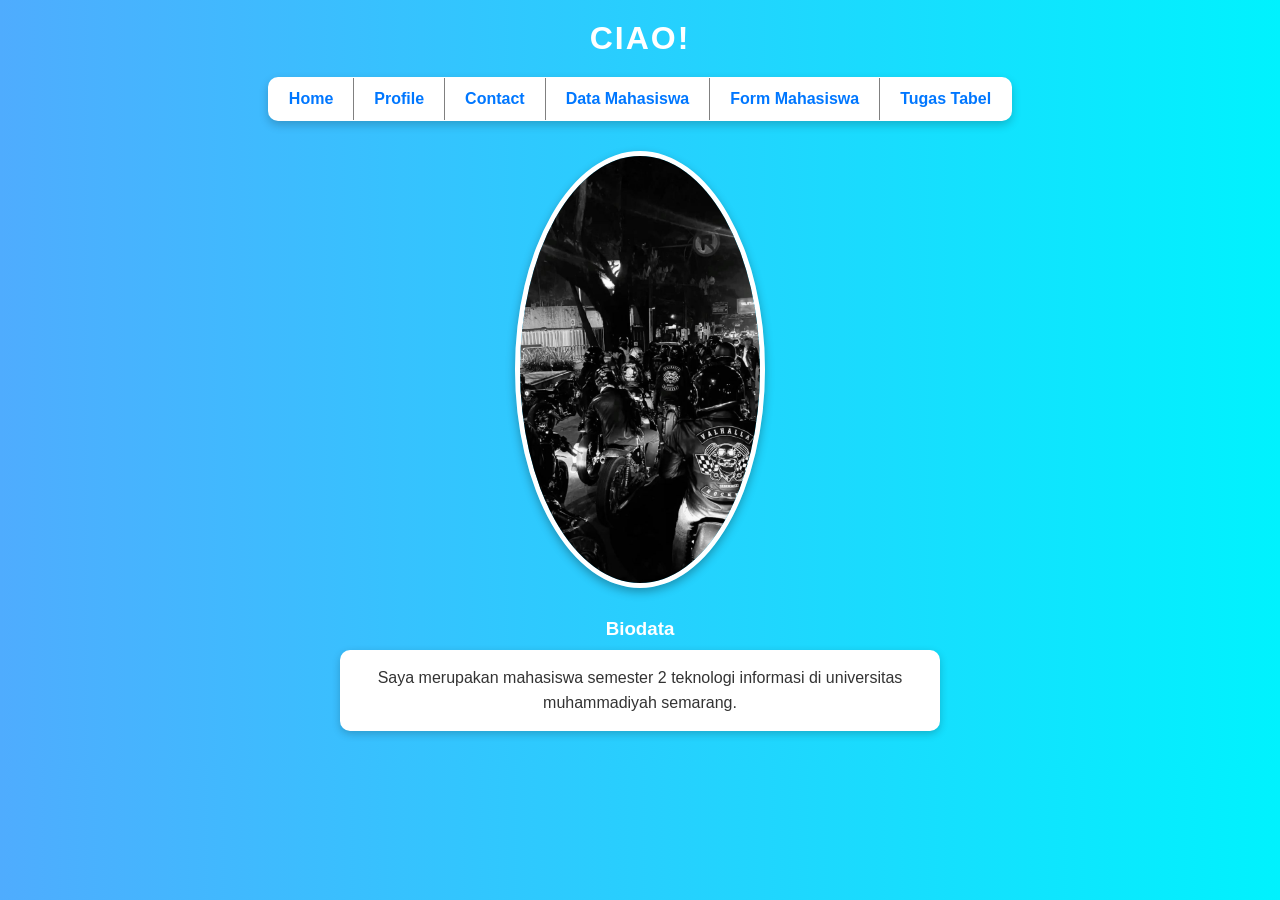
<file: index.html>
<!DOCTYPE html>
<html>
    <head>
        <title>
            WEB TI ICON - 2026 | SEMESTER 2
        </title>
        <link rel="stylesheet" href="Assets/style.css">
    </head>
    <body>
        <h1 align="center">
            CIAO!
        </h1>
        <table border="1" align="center" cellspacing="0" cellpadding="10px">
            <tr>
                <td><a href="index.html">Home</a></td>
                <td><a href="profile.html">Profile</a></td>
                <td><a href="contact.html">Contact</a></td>
                <td><a href="data-mahasiswa.html">Data Mahasiswa</a></td>
                <td><a href="form-mahasiswa.html">Form Mahasiswa</a></td>
                <td><a href="tugastabel.html">Tugas Tabel</a></td>
            </tr>
        </table>
        <center>
            <img src="images/custom.jpg" width="250px" alt="logo" />
        </center>
        <h3>
            Biodata
        </h3>
        <p>
            Saya merupakan mahasiswa semester 2 teknologi informasi di universitas muhammadiyah semarang.
        </p>
    </body>
</html>
</file>
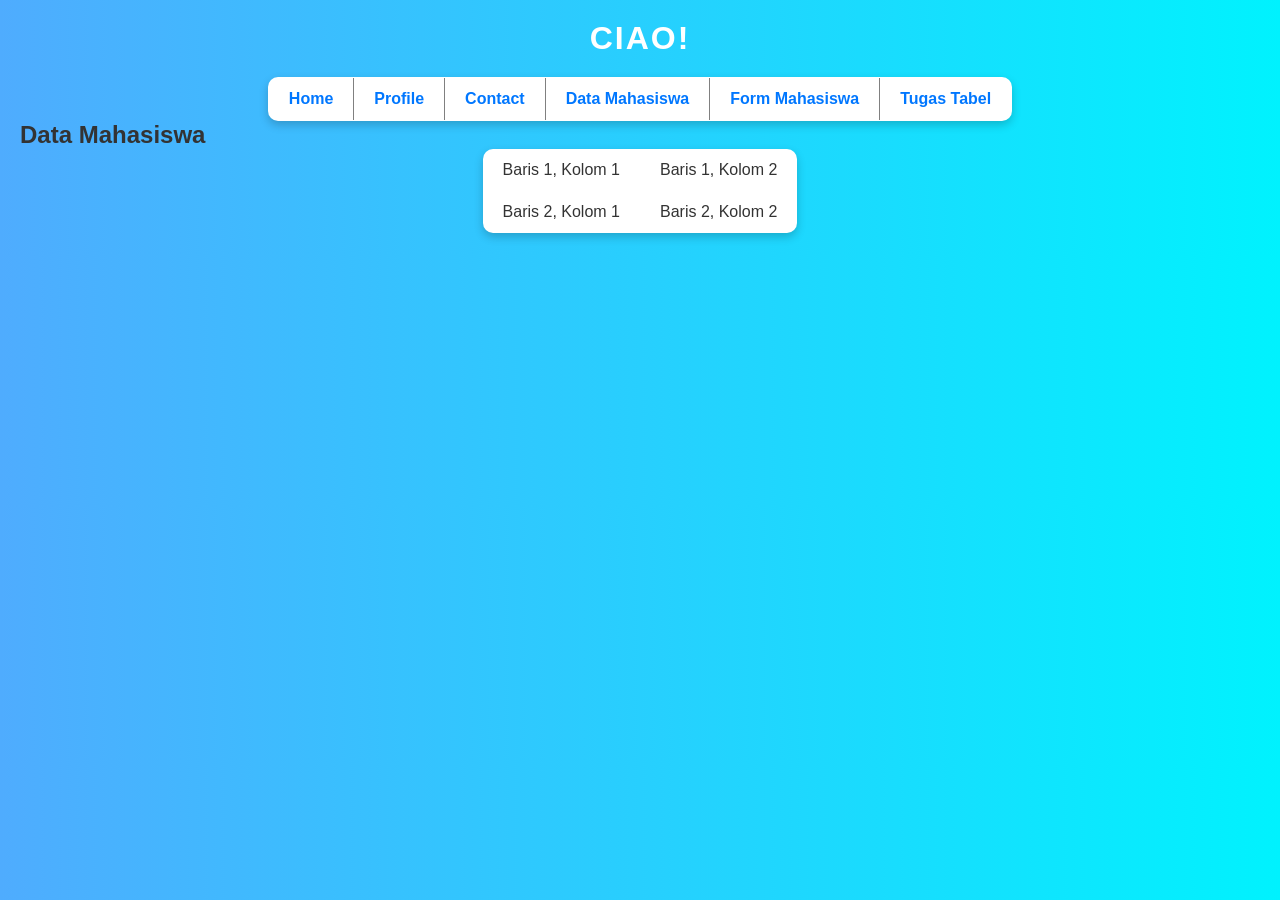
<file: data-mahasiswa.html>
<!DOCTYPE html>
<html>
    <head>
        <title>
            WEB TI ICON - 2026 | SEMESTER 2
        </title>
        <link rel="stylesheet" href="Assets/style.css">
    </head>
    <body>
        <h1 align="center">
            CIAO!
        </h1>
        <table border="1" align="center" cellspacing="0" cellpadding="10px">
            <tr>
                <td><a href="index.html">Home</a></td>
                <td><a href="profile.html">Profile</a></td>
                <td><a href="contact.html">Contact</a></td>
                <td><a href="data-mahasiswa.html">Data Mahasiswa</a></td>
                <td><a href="form-mahasiswa.html">Form Mahasiswa</a></td>
                <td><a href="tugastabel.html">Tugas Tabel</a></td>
            </tr>
            </table>
            <table>
            <h2>
                Data Mahasiswa
            </h2>
            <tr>
                <td>Baris 1, Kolom 1</td>
                <td>Baris 1, Kolom 2</td>
            </tr>
            <tr>
                <td>Baris 2, Kolom 1</td>
                <td>Baris 2, Kolom 2</td>
            </tr>
        </table>
    </body>
</html>
</file>
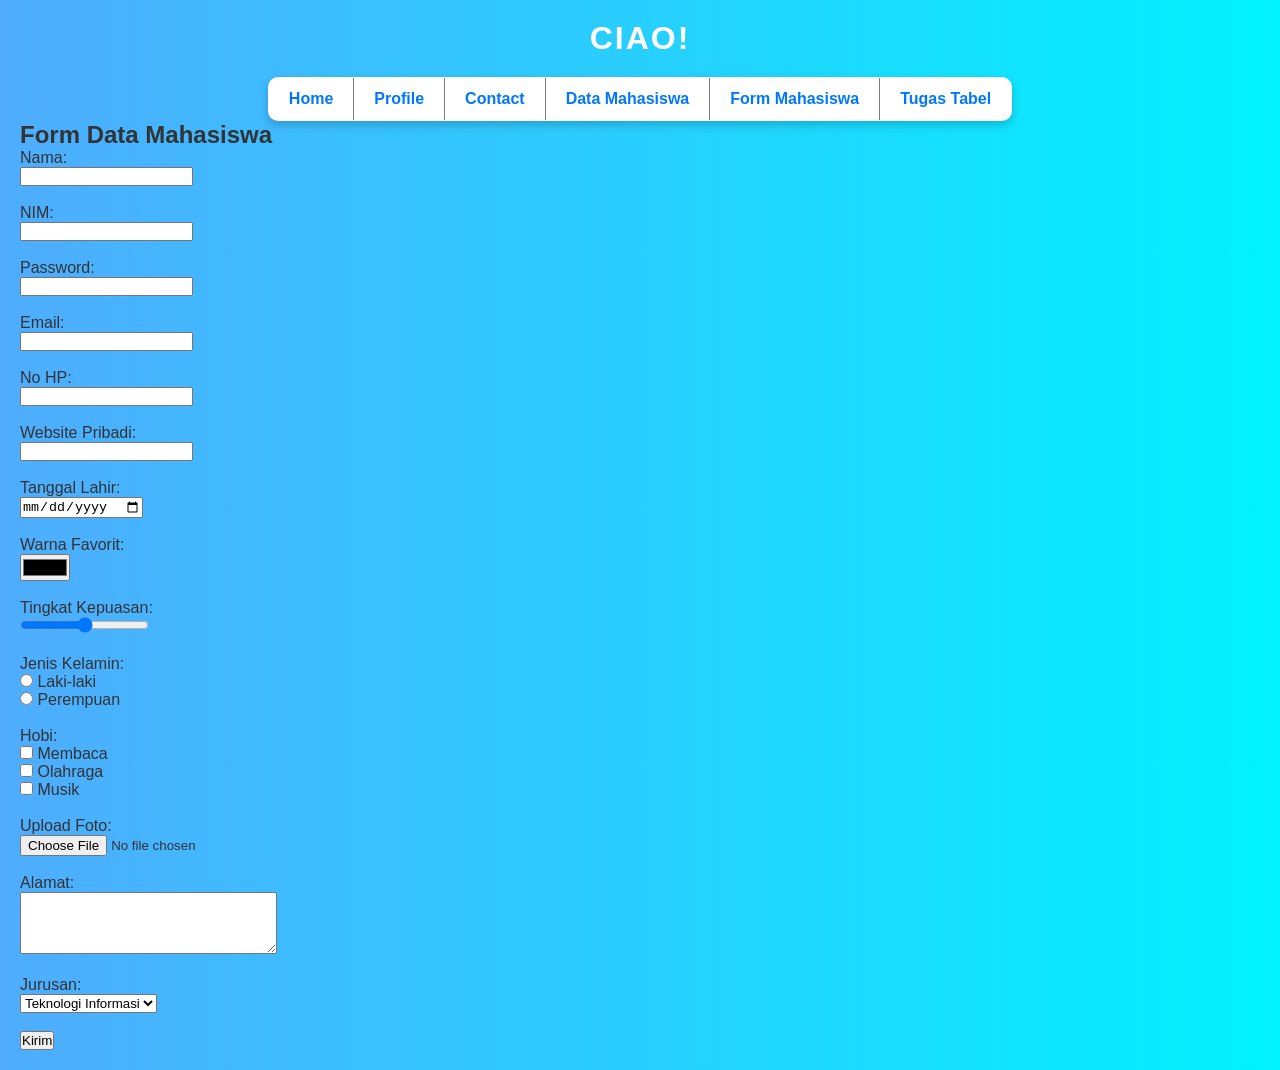
<file: form-mahasiswa.html>
<!DOCTYPE html>
<html lang="id">
<head>
    <meta charset="UTF-8">
    <title>Form Data Mahasiswa</title>
    <link rel="stylesheet" href="Assets/style.css">
</head>
<body>
    <h1 align="center">
            CIAO!
        </h1>

     <table border="1" align="center" cellspacing="0" cellpadding="10px">
            <tr>
                <td><a href="index.html">Home</a></td>
                <td><a href="profile.html">Profile</a></td>
                <td><a href="contact.html">Contact</a></td>
                <td><a href="data-mahasiswa.html">Data Mahasiswa</a></td>
                <td><a href="form-mahasiswa.html">Form Mahasiswa</a></td>
                <td><a href="tugastabel.html">Tugas Tabel</a></td>
            </tr>
        </table>
<h2>Form Data Mahasiswa</h2>

<form>
    <!-- Nama -->
    <label>Nama:</label><br>
    <input type="text" name="nama"><br><br>

    <!-- NIM -->
    <label>NIM:</label><br>
    <input type="number" name="nim"><br><br>

    <!-- Password -->
    <label>Password:</label><br>
    <input type="password" name="password"><br><br>

    <!-- Email -->
    <label>Email:</label><br>
    <input type="email" name="email"><br><br>

    <!-- No HP -->
    <label>No HP:</label><br>
    <input type="tel" name="nohp"><br><br>

    <!-- Website -->
    <label>Website Pribadi:</label><br>
    <input type="url" name="website"><br><br>

    <!-- Tanggal Lahir -->
    <label>Tanggal Lahir:</label><br>
    <input type="date" name="ttl"><br><br>

    <!-- Warna Favorit -->
    <label>Warna Favorit:</label><br>
    <input type="color" name="warna"><br><br>

    <!-- Tingkat Kepuasan -->
    <label>Tingkat Kepuasan:</label><br>
    <input type="range" name="kepuasan" min="1" max="100"><br><br>

    <!-- Jenis Kelamin -->
    <label>Jenis Kelamin:</label><br>
    <input type="radio" name="jk" value="laki-laki"> Laki-laki<br>
    <input type="radio" name="jk" value="perempuan"> Perempuan<br><br>

    <!-- Hobi -->
    <label>Hobi:</label><br>
    <input type="checkbox" name="hobi" value="membaca"> Membaca<br>
    <input type="checkbox" name="hobi" value="olahraga"> Olahraga<br>
    <input type="checkbox" name="hobi" value="musik"> Musik<br><br>

    <!-- Upload Foto -->
    <label>Upload Foto:</label><br>
    <input type="file" name="foto"><br><br>

    <!-- Alamat -->
    <label>Alamat:</label><br>
    <textarea name="alamat" rows="4" cols="30"></textarea><br><br>

    <!-- Jurusan -->
    <label>Jurusan:</label><br>
    <select name="jurusan">
        <option value="ti">Teknologi Informasi</option>
        <option value="si">Sistem Informasi</option>
        <option value="tk">Teknik Komputer</option>
    </select><br><br>

    <!-- Tombol Submit -->
    <input type="submit" value="Kirim">

</form>

</body>
</html>
</file>
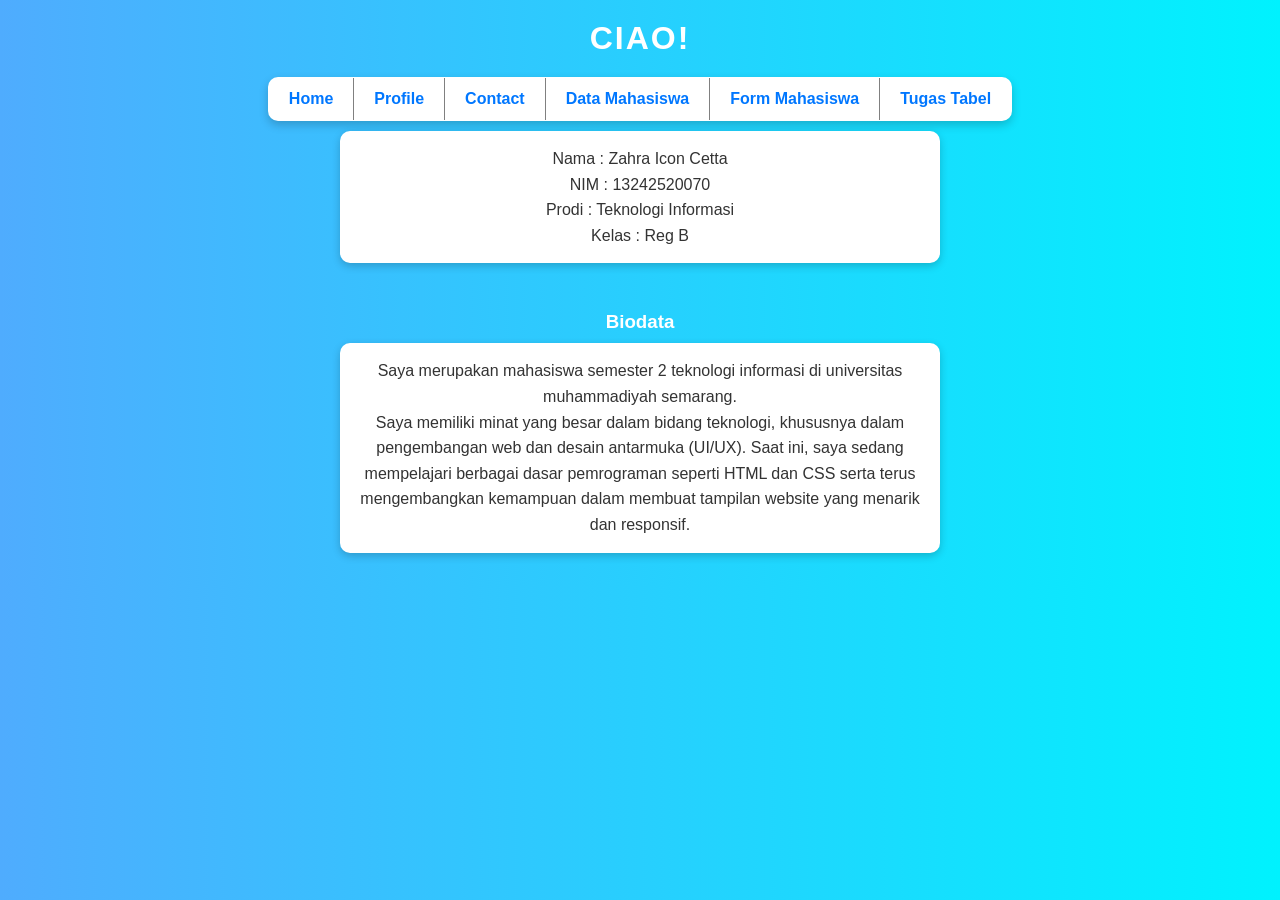
<file: profile.html>
<!DOCTYPE html>
<html>
    <head>
        <title>
            WEB TI ICON - 2026 | SEMESTER 2
        </title>
        <link rel="stylesheet" href="Assets/style.css">
    </head>
    <body>
        <h1 align="center">
            CIAO!
        </h1>
         <table border="1" align="center" cellspacing="0" cellpadding="10px">
            <tr>
                <td><a href="index.html">Home</a></td>
                <td><a href="profile.html">Profile</a></td>
                <td><a href="contact.html">Contact</a></td>
                <td><a href="data-mahasiswa.html">Data Mahasiswa</a></td>
                <td><a href="form-mahasiswa.html">Form Mahasiswa</a></td>
                <td><a href="tugastabel.html">Tugas Tabel</a></td>
            </tr>
        </table>
        <p>
            Nama : Zahra Icon Cetta<br>
            NIM : 13242520070<br>
            Prodi : Teknologi Informasi<br>
            Kelas : Reg B
        </p><br>
        <h3>
            Biodata
        </h3>
        <p>
            Saya merupakan mahasiswa semester 2 teknologi informasi di universitas muhammadiyah semarang.<br>
            Saya memiliki minat yang besar dalam bidang teknologi, khususnya dalam pengembangan web dan desain antarmuka (UI/UX). Saat ini, saya sedang mempelajari berbagai dasar pemrograman seperti HTML dan CSS serta terus mengembangkan kemampuan dalam membuat tampilan website yang menarik dan responsif.
        </p>
    </body>
</html>
</file>
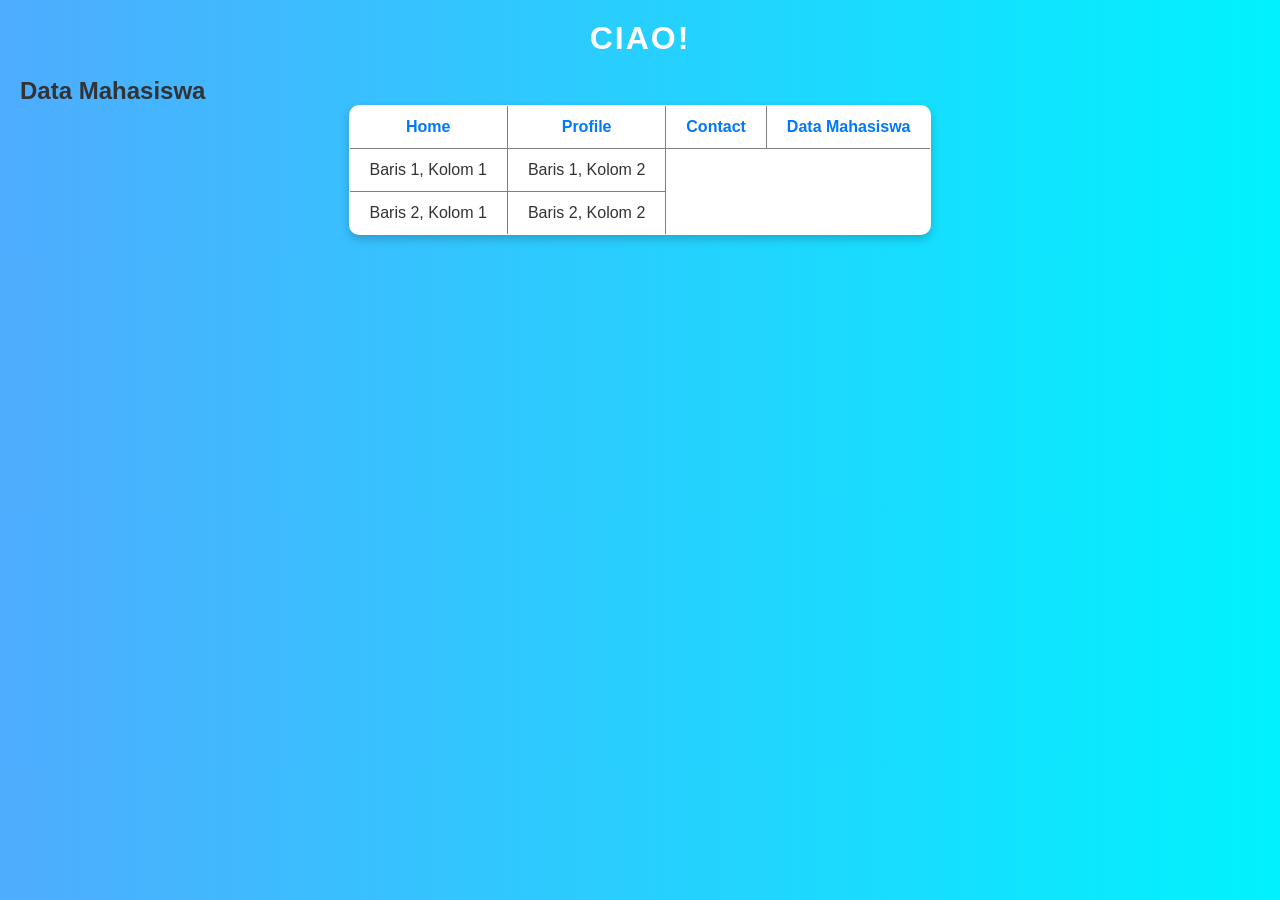
<file: tabel.html>
<!DOCTYPE html>
<html>
    <head>
        <title>
            WEB TI ICON - 2026 | SEMESTER 2
        </title>
        <link rel="stylesheet" href="Assets/style.css">
    </head>
    <body>
        <h1 align="center">
            CIAO!
        </h1>
        <table border="1" align="center" cellspacing="0" cellpadding="10px">
            <tr>
                <td><a href="index.html">Home</a></td>
                <td><a href="profile.html">Profile</a></td>
                <td><a href="contact.html">Contact</a></td>
                <td><a href="data-mahasiswa.html">Data Mahasiswa</a></td>
            </tr>
            <h2>
                Data Mahasiswa
            </h2>
            <tr>
                <td>Baris 1, Kolom 1</td>
                <td>Baris 1, Kolom 2</td>
            </tr>
            <tr>
                <td>Baris 2, Kolom 1</td>
                <td>Baris 2, Kolom 2</td>
            </tr>

        </table>
    </body>
</html>
</file>
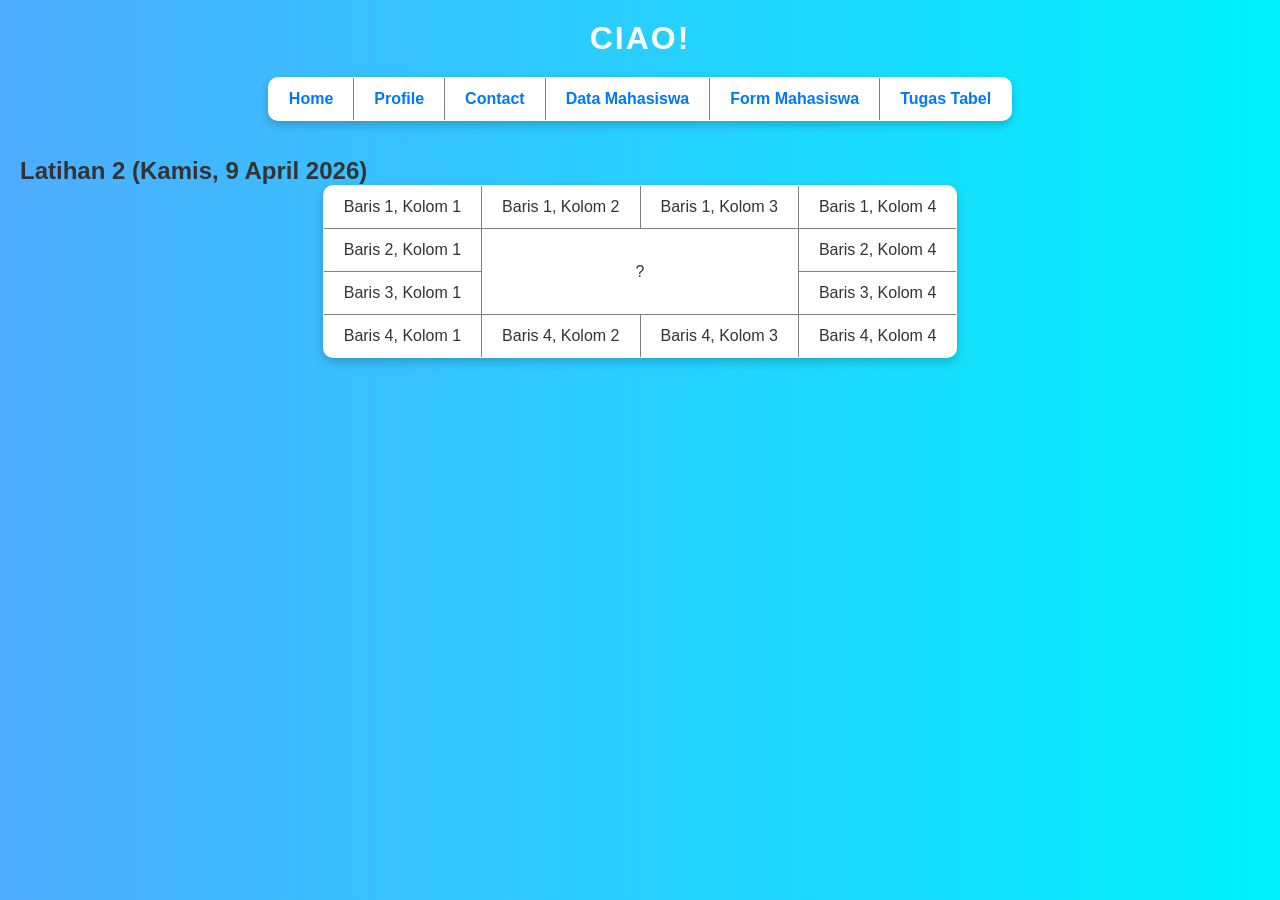
<file: tugastabel.html>
<!DOCTYPE html>
<html lang="en">
<head>
    <meta charset="UTF-8">
    <meta name="viewport" content="width=device-width, initial-scale=1.0">
    <title>Latihan</title>
    <link rel="stylesheet" href="Assets/style.css">
</head>
<body>
    <h1 align="center">
            CIAO!
        </h1>
    <table border="1" align="center" cellspacing="0" cellpadding="10px">
        <tr>
            <td>
                <a href="index.html">Home</a>
            </td>
            <td>
                <a href="profile.html">Profile</a>
            </td>
            <td>
                <a href="contact.html">Contact</a>
            </td>
            <td>
                <a href="mahasiswa.html">Data Mahasiswa</a>
            </td>
            <td><a href="form-mahasiswa.html">Form Mahasiswa</a></td>
            <td>
                <a href="tugastabel.html">Tugas Tabel</a>
            </td>
        </tr>
    </table>
    <br><br>
    <h2>
        Latihan 2 (Kamis, 9 April 2026)
    </h2>
<table border="1" cellpaddings="5px" >
    <tr>
        <td>Baris 1, Kolom 1</td>
        <td>Baris 1, Kolom 2</td>
        <td>Baris 1, Kolom 3</td>
        <td>Baris 1, Kolom 4</td>
    </tr>
    <tr>
        <td>Baris 2, Kolom 1</td>
        <td rowspan="2" colspan="2" style="text-align: center; vertical-align: middle;"> ?
            <!-- Baris 2 dan 3, Kolom 2 dan 3 -->
        </td>
        <!-- <td>Baris 2, Kolom 3</td> -->
        <td>Baris 2, Kolom 4</td>
    </tr>
        <tr>
        <td>Baris 3, Kolom 1</td>
        <!-- <td colspan="2">Baris 3, Kolom 2 dan 3</td> -->
        <!-- <td>Baris 3, Kolom 3</td> -->
        <td>Baris 3, Kolom 4</td>
    </tr>
        <tr>
        <td>Baris 4, Kolom 1</td>
        <td>Baris 4, Kolom 2</td>
        <td>Baris 4, Kolom 3</td>
        <td>Baris 4, Kolom 4</td>
    </tr>
</table>
</body>
</html>
</file>
<file: Assets/style.css>
/* Reset dasar */
* {
    margin: 0;
    padding: 0;
    box-sizing: border-box;
}

/* Body */
body {
    font-family: Arial, sans-serif;
    background: linear-gradient(to right, #4facfe, #00f2fe);
    color: #333;
    padding: 20px;
}

/* Judul */
h1 {
    text-align: center;
    color: white;
    margin-bottom: 20px;
    letter-spacing: 2px;
}

/* Menu navigasi (table) */
table {
    margin: 0 auto;
    border-collapse: collapse;
    background-color: white;
    border-radius: 10px;
    overflow: hidden;
    box-shadow: 0 4px 10px rgba(0,0,0,0.2);
}

/* Cell menu */
td {
    padding: 12px 20px;
    text-align: center;
}

/* Link menu */
td a {
    text-decoration: none;
    color: #0077ff;
    font-weight: bold;
    transition: 0.3s;
}

/* Hover menu */
td:hover {
    background-color: #0077ff;
}

td:hover a {
    color: white;
}

/* Gambar */
img {
    display: block;
    margin: 30px auto;
    border-radius: 50%;
    border: 5px solid white;
    box-shadow: 0 4px 10px rgba(0,0,0,0.3);
}

/* Subjudul */
h3 {
    text-align: center;
    margin-top: 20px;
    color: white;
}

/* Paragraf */
p {
    text-align: center;
    max-width: 600px;
    margin: 10px auto;
    background: white;
    padding: 15px;
    border-radius: 10px;
    box-shadow: 0 3px 8px rgba(0,0,0,0.2);
    line-height: 1.6;
}
</file>
